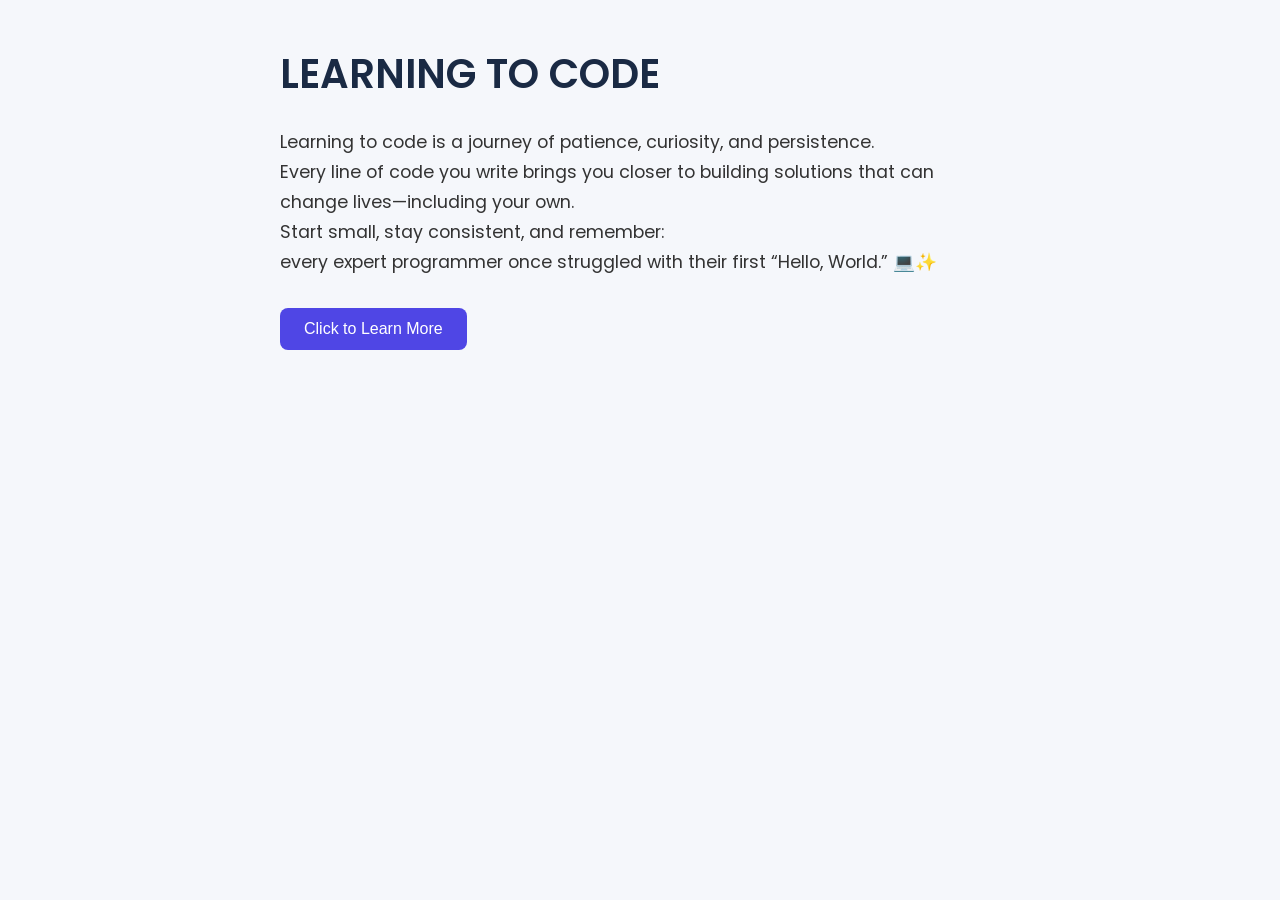
<file: index.html>
<!DOCTYPE html>
<html lang="en">
<head>
    <meta charset="UTF-8">
    <meta name="viewport" content="width=device-width, initial-scale=1.0">
    <title>Document</title>
    <link rel="stylesheet" href="styles.css">
    
</head>
<body>
    <h1>LEARNING TO CODE</h1>
    <p>Learning to code is a journey of patience, curiosity, and persistence.<br>
        Every line of code you write brings you closer to building solutions that can change lives—including your own.<br>
         Start small, stay consistent, and remember: <br>
         every expert programmer once struggled with their first “Hello, World.” 💻✨</p>
    <button id="myButton"  >Click to Learn More</button>

    <section id="myText">Welcome to TechAscend Cohort 2.</section>
    <script src="script.js"></script>

</body>
</html>
</file>
<file: styles.css>
/* Import a clean Google font */
@import url('https://fonts.googleapis.com/css2?family=Poppins:wght@300;400;600&display=swap');

/* Reset default browser spacing */
*{
    margin:0;
    padding:0;
    box-sizing:border-box;
}

/* Page styling */
body{
    font-family: 'Poppins', sans-serif;
    background:#f5f7fb;
    color:#333;
    line-height:1.7;
    padding:40px;
    max-width:800px;
    margin:auto;
}

/* Heading */
h1{
    font-size:2.5rem;
    font-weight:600;
    margin-bottom:20px;
    color:#1a2a44;
}

/* Paragraph */
p{
    font-size:1.1rem;
    margin-bottom:30px;
}

/* Button */
button{
    padding:12px 24px;
    font-size:1rem;
    border:none;
    border-radius:8px;
    background:#4f46e5;
    color:white;
    cursor:pointer;
    transition:all 0.3s ease;
}

/* Button hover effect */
button:hover{
    background:#3730a3;
    transform:translateY(-2px);
}

/* Section text */
#myText{
    margin-top:25px;
    font-size:1.2rem;
    font-weight:500;
    color:#2c7a7b;
    display:none;
}
</file>
